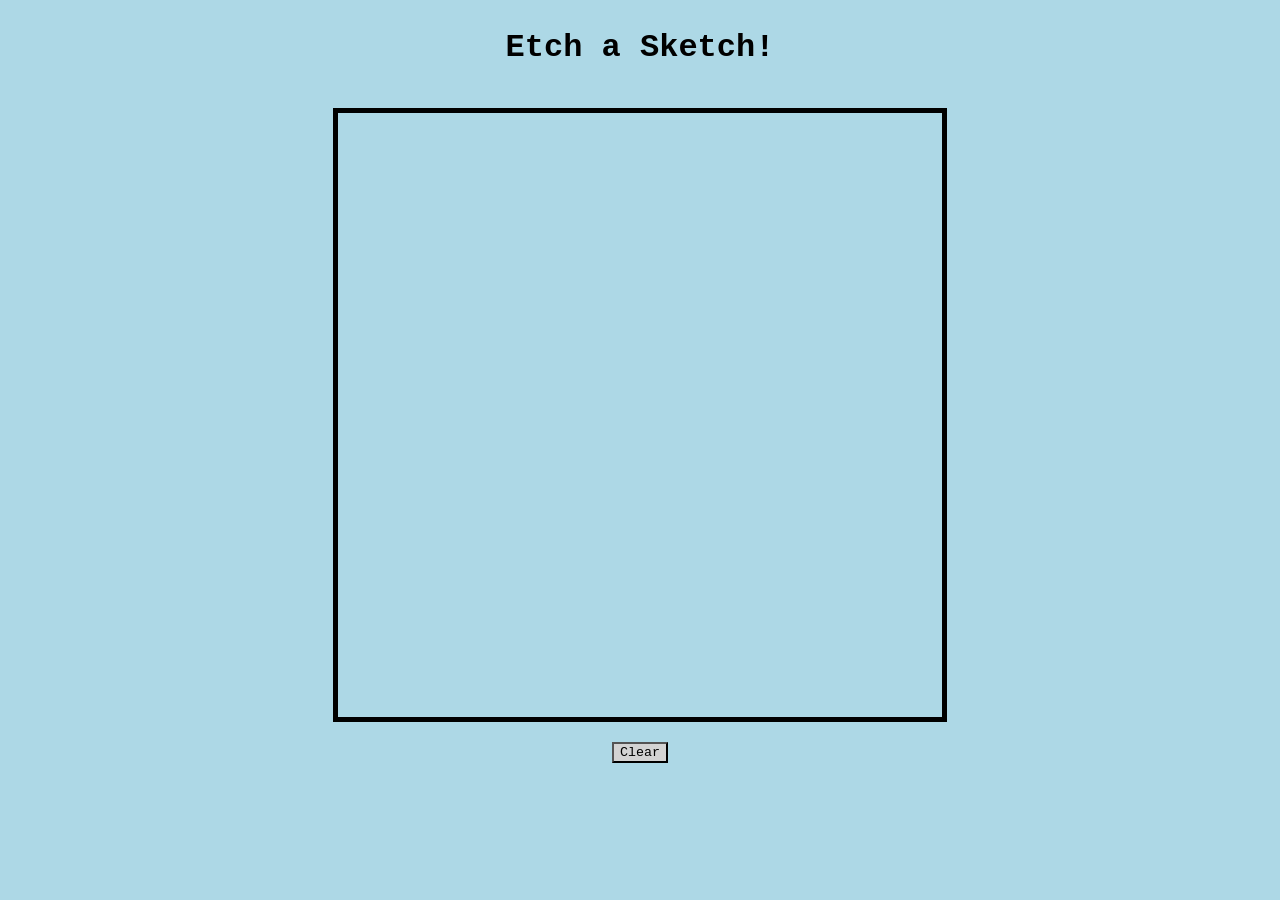
<file: docs/index.html>
<!DOCTYPE html>
<html lang="en">
  <head>
    <meta charset="UTF-8" />
    <meta http-equiv="X-UA-Compatible" content="IE=edge" />
    <meta name="viewport" content="width=device-width, initial-scale=1.0" />
    <script src="script.js" defer></script>
    <link rel="stylesheet" href="style.css" />
    <title>Etch-A-Sketch-JS</title>
  </head>
  <body>
    
    <h1>Etch a Sketch!</h1>
    <div id="sketchboard"></div>
    <div id="menu">
      <button id="clear">Clear</button>
    </div>


  </body>
</html>
</file>
<file: docs/style.css>
* {
  font-family: 'Courier New', Courier, monospace;
}

body {
  display: flex;
  flex-direction: column;
  align-items: center;
  justify-content: center;
  gap: 20px;
  background-color: lightblue;
}

#sketchboard {
  padding: 2px;
  display: flex;
  flex-direction: column;
  width: 600px;
  height: 600px;
  border: 5px solid black;
}

.column {
  display: flex;
  justify-content: center;
  height: 100%;
}

.cell {
  width: 100%;
}

.cell-black {
  background-color: black;
}

button {
  background-color: lightgray
}
</file>
